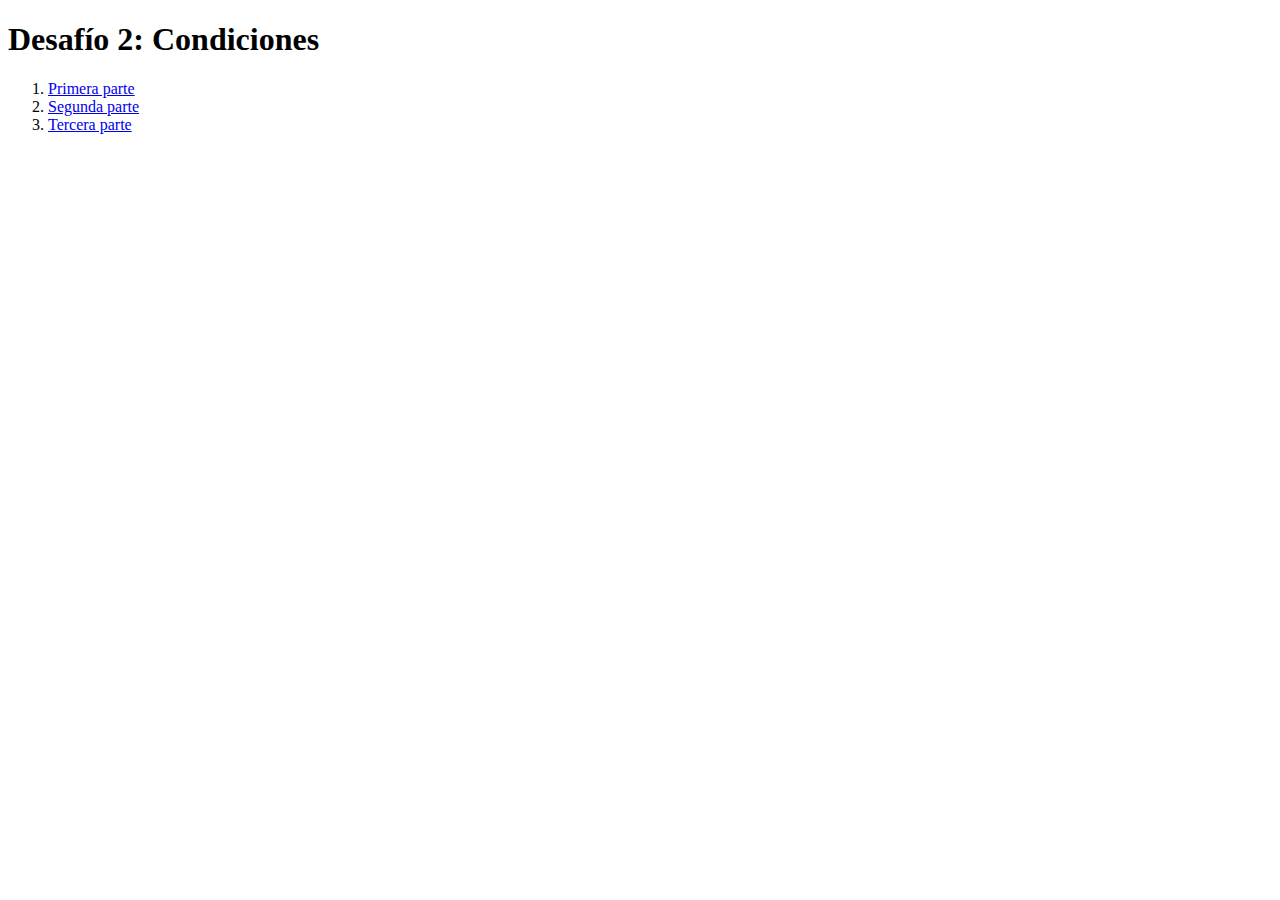
<file: index.html>
<!DOCTYPE html>
<html lang="en">
<head>
    <meta charset="UTF-8">
    <meta http-equiv="X-UA-Compatible" content="IE=edge">
    <meta name="viewport" content="width=device-width, initial-scale=1.0">
    <title>Desafio2</title>
    <link rel="stylesheet" href="./assets/css/style.css">
</head>
<body>
    <h1>Desafío 2: Condiciones</h1>
    <ol>
        <li><a href="parte1.html">Primera parte</a></li>
        <li><a href="parte2.html">Segunda parte</a></li>
        <li><a href="parte3.html">Tercera parte</a></li>
    </ol>
</body>
</html>
</file>
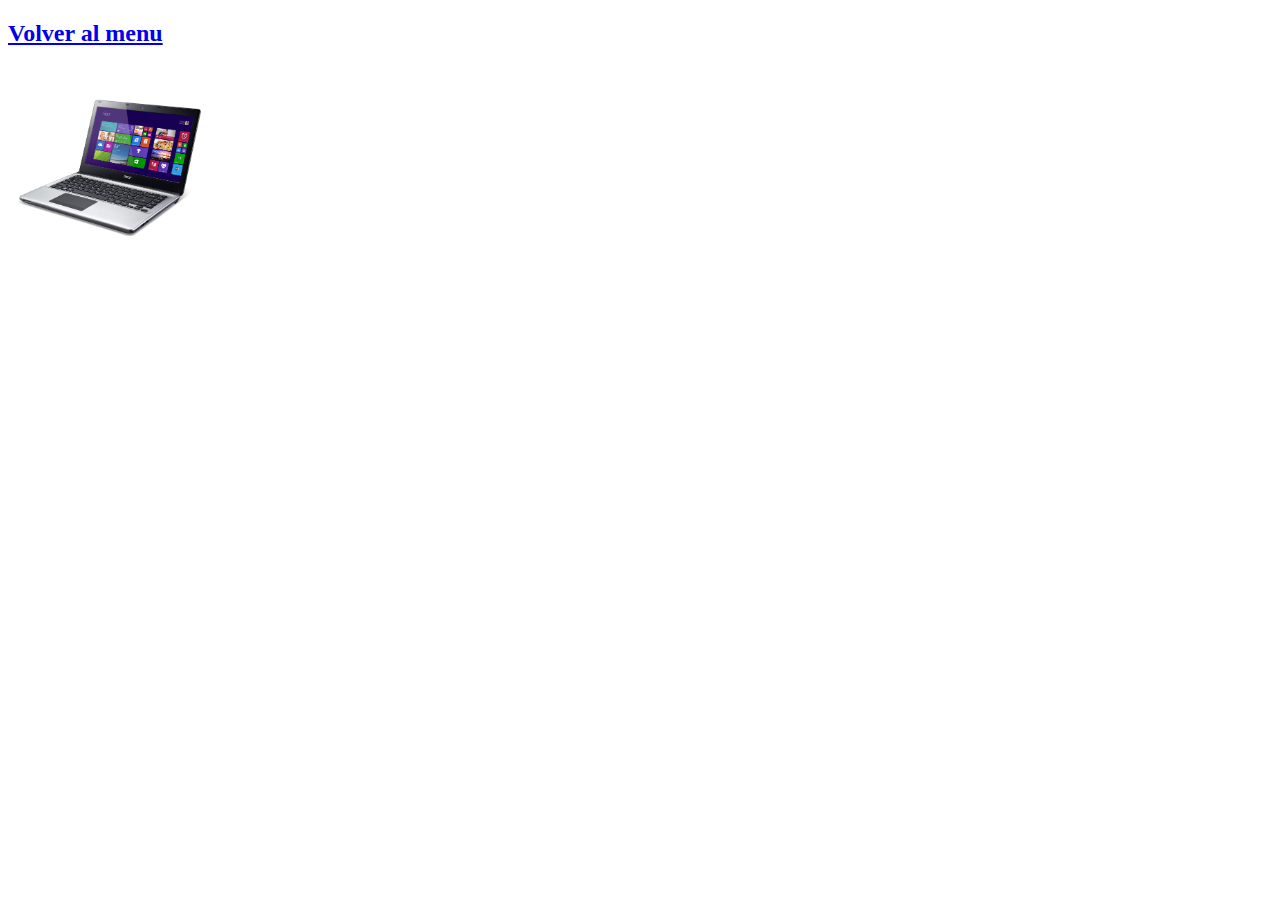
<file: parte1.html>
<!DOCTYPE html>
<html lang="en">
<head>
    <meta charset="UTF-8">
    <meta http-equiv="X-UA-Compatible" content="IE=edge">
    <meta name="viewport" content="width=device-width, initial-scale=1.0">
    <title>parte1_desafio2</title>
    <link rel="stylesheet" href="./assets/css/style.css">

</head>
<body>

    <h2><a href="index.html">Volver al menu</a></h2>

    <img class="sinBorde" id="foto" src="./assets/img/laptop.png" alt="laptop" onclick="bordeRojo()">

    <script>
    
        function bordeRojo() {
            if (document.getElementById("foto").className == "sinBorde") {
                document.getElementById("foto").className = "conBorde"
            }
            else {
                document.getElementById("foto").className = "sinBorde"
            }
        }
        
    </script>
</body>
</html>
</file>
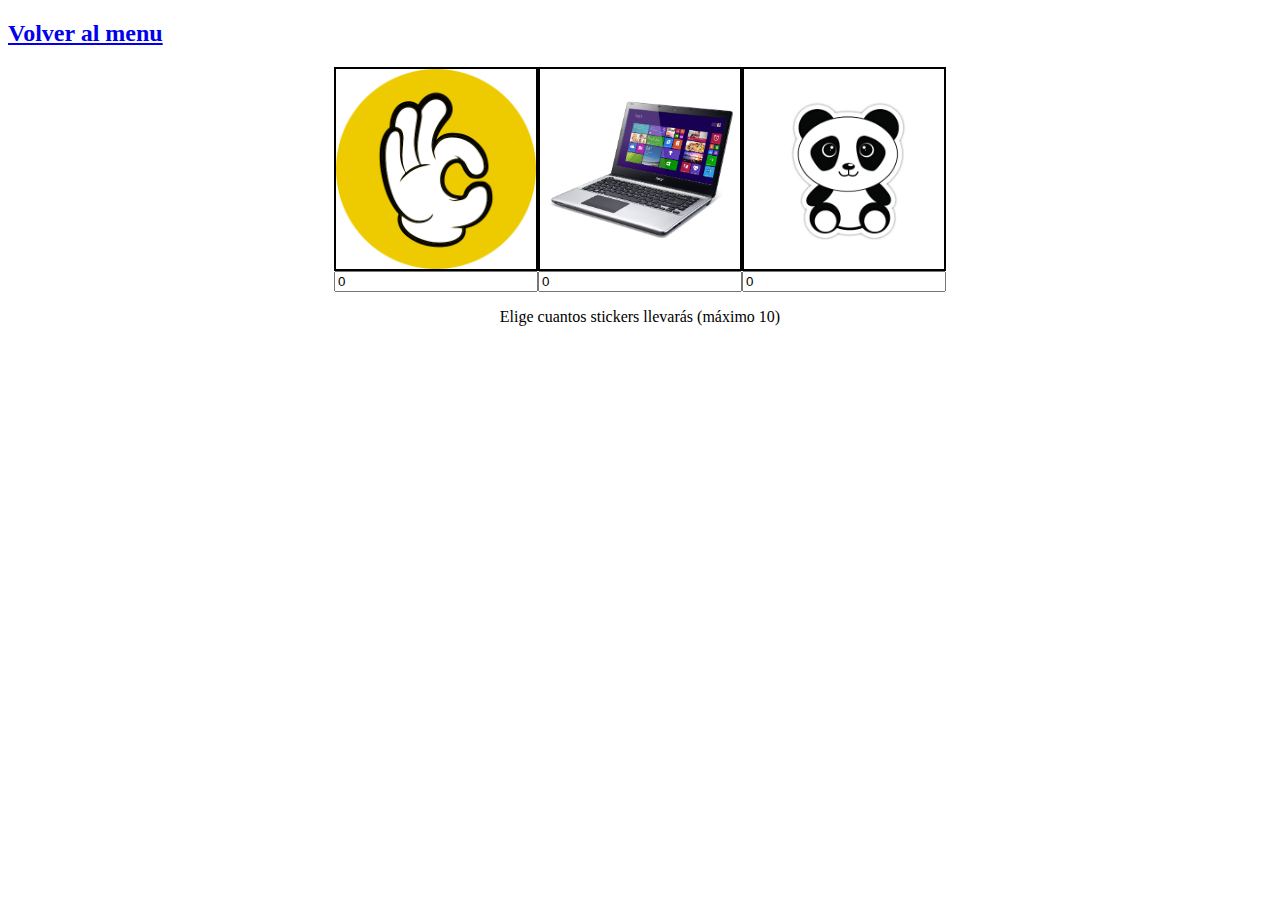
<file: parte2.html>
<!DOCTYPE html>
<html lang="en">
<head>
    <meta charset="UTF-8">
    <meta http-equiv="X-UA-Compatible" content="IE=edge">
    <meta name="viewport" content="width=device-width, initial-scale=1.0">
    <title>parte2_desafio2</title>
    <link rel="stylesheet" href="./assets/css/style.css">

</head>
<body>
    <h2><a href="index.html">Volver al menu</a></h2>

    <section class="desafio2">

        <div class="sticker">
            <img src="./assets/img/mano.png" alt="mano">
            <input type="number" min="0" id="input-sticker-1" name="cantidad" value="0" onchange="verificar()">
        </div>

        <div class="sticker">
            <img src="./assets/img/laptop.png" alt="mano">
            <input type="number" min="0" id="input-sticker-2" name="cantidad" value="0" onchange="verificar()">
        </div>

        <div class="sticker">
            <img src="./assets/img/oso.jpg" alt="mano">
            <input type="number" min="0" id="input-sticker-3" name="cantidad" value="0" onchange="verificar()">
        </div>

    </section>

    <p class="desafio2" id="resultado">Elige cuantos stickers llevarás (máximo 10)</p>

    <script>

        function verificar() {
            const input1 = document.querySelector("#input-sticker-1").value
            const input2 = document.querySelector("#input-sticker-2").value
            const input3 = document.querySelector("#input-sticker-3").value

            const resultado = parseInt(input1)+parseInt(input2)+parseInt(input3)

            if (resultado > 10) {
                document.querySelector("#resultado").innerHTML = "¡Llevas demasiados stickers! ("+resultado+")"
            }
            else {
                document.querySelector("#resultado").innerHTML = "<strong>Llevas "+resultado+" stickers</strong>. "+input1+" del primero, "+input2+" del segundo, y "+input3+" del tercero."
            }
        }

    </script>
</body>
</html>
</file>
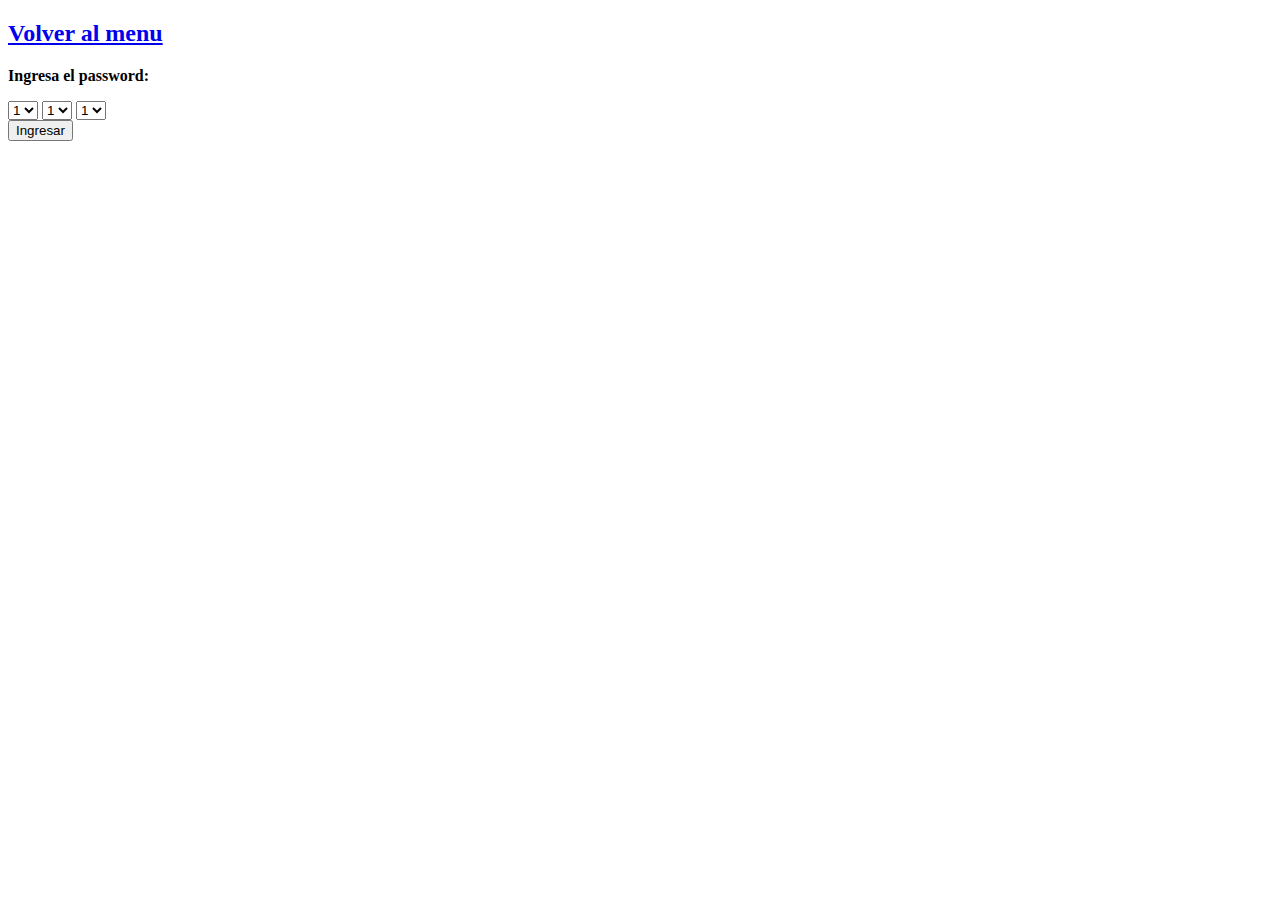
<file: parte3.html>
<!DOCTYPE html>
<html lang="en">
<head>
    <meta charset="UTF-8">
    <meta http-equiv="X-UA-Compatible" content="IE=edge">
    <meta name="viewport" content="width=device-width, initial-scale=1.0">
    <title>parte3_desafio2</title>
    <link rel="stylesheet" href="./assets/css/style.css">

</head>
<body>
    <h2><a href="index.html">Volver al menu</a></h2>
    <p><strong>Ingresa el password:</strong></p>
    <select name="" id="primero">
        <option value="1">1</option>
        <option value="2">2</option>
        <option value="3">3</option>
        <option value="4">4</option>
        <option value="5">5</option>
        <option value="6">6</option>
        <option value="7">7</option>
        <option value="8">8</option>
        <option value="9">9</option>
    </select>
    <select name="" id="segundo">
        <option value="1">1</option>
        <option value="2">2</option>
        <option value="3">3</option>
        <option value="4">4</option>
        <option value="5">5</option>
        <option value="6">6</option>
        <option value="7">7</option>
        <option value="8">8</option>
        <option value="9">9</option>
    </select>
    <select name="" id="tercero">
        <option value="1">1</option>
        <option value="2">2</option>
        <option value="3">3</option>
        <option value="4">4</option>
        <option value="5">5</option>
        <option value="6">6</option>
        <option value="7">7</option>
        <option value="8">8</option>
        <option value="9">9</option>
    </select>
    <div><input type="button" class="button" value="Ingresar" onclick="validar()"></div>
    <p id="resultado"></p>

    <script>
        function validar() {
            var uno = document.getElementById("primero");
            var dos = document.getElementById("segundo");
            var tres = document.getElementById("tercero");

            password = uno.options[uno.selectedIndex].text + dos.options[dos.selectedIndex].text + tres.options[tres.selectedIndex].text
            
            if (password == "911") {
                document.querySelector("#resultado").innerHTML = "password 1 correcto";
            }
            else if (password == "714") {
                document.querySelector("#resultado").innerHTML = "password 2 correcto";
            }
            else {
                document.querySelector("#resultado").innerHTML = "password incorrecto";
            }
        }
    </script>

</body>
</html>
</file>
<file: assets/css/style.css>
img {
    width: 200px;
    height: 200px;
    border: 2px solid black;
    object-fit: contain;
}

.sinBorde {
    border: 2px none red;
}

.conBorde {
    border: 2px solid red;
}

.desafio2 {
    display: flex;
    flex-direction: row;
    justify-content: center;
}

.sticker {
    display: flex;
    flex-direction: column;
}
</file>
